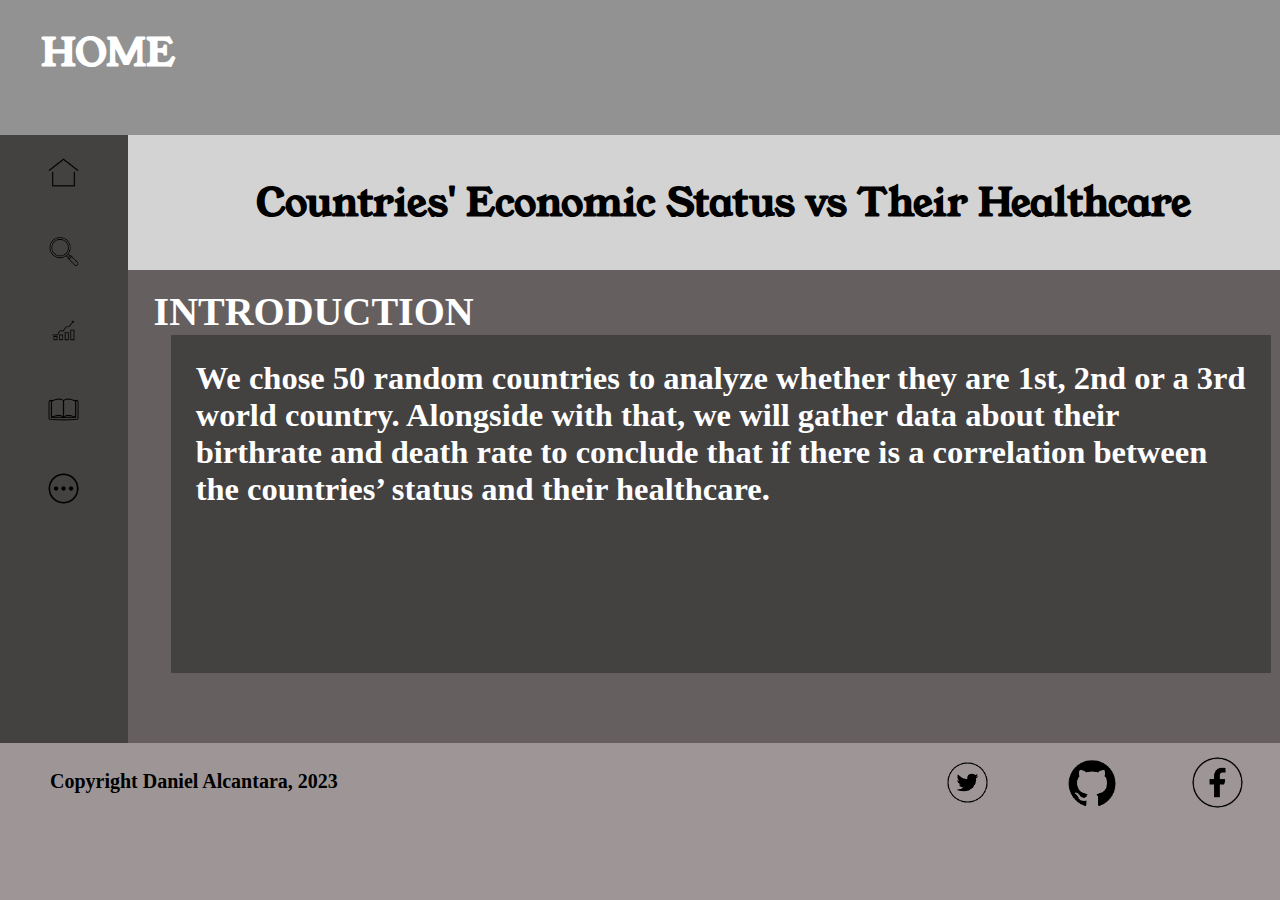
<file: index.html>
<!DOCTYPE html>
<html lang = "en">
    <head>
        <meta charset = "UTF-8">
        <meta name = "viewport" content = "width = device-width, initial-scale = 1.0">
        <link rel="icon" type="image/png" href="icons/favicon.png"/>
        <title> Home </title>
    </head>

    <body> 
        <div class="header">
            <h1> HOME </h1>
        </div>

        <div class="content">
            <div class="sidebar">
                <a href="index.html" class="links"> <img src="icons/home.png" height="75px" width="75px"  alt="home"></a> <br>
                <a href="pages/backgroundstudy.html" class="links"> <img src="icons/backgroundstudy.png" height="75px" width="75px" alt="background"></a> <br>
                <a href="pages/statistics.html" class="links"> <img src="icons/Statistics.png" height="75px" width="75px" alt="data"></a> <br>
                <a href="pages/references.html" class="links"> <img src="icons/references.png" height="75px" width="75px" alt="references"></a> <br>
                <a href="pages/about.html" class="links"> <img src="icons/about.png" height="75px" width="75px" alt="about"></a>
            </div>

            <div class="contents">
                <div class="maincontent">
                    <h1> Countries' Economic Status vs Their Healthcare </h1>
                </div>

                <div class="truemaincontent">
                    <br>
                    <h1> INTRODUCTION </h1>

                    <div class="boxcontent">
                        <br> 
                        <h1 id="content"> We chose 50 random countries to analyze whether they are 1st, 2nd or a 3rd world country. Alongside with that, we will gather data about their birthrate and death rate to conclude that if there is a correlation between the countries’ status and their healthcare. </h1>
                    </div> 
                </div>
            </div> 
        </div>

        <div class="footer">
            
            <div class="socmed">
                <a href="" id="fb"> <img src="icons/facebook.png" height="125px" width="125px" alt="facebook"> </a>
                <a href="" id="github"> <img src="icons/github.png" height="125px" width="125px" alt="github"> </a>
                <a href="" id="twt"> <img src="icons/twitter.png" height="125px" width="125px" alt="twitter"> </a>
            </div>
            
            <h1> Copyright Daniel Alcantara, 2023 </h1>
       
        </div>

        <link href = "css/style.css" rel = "stylesheet">

    </body>
</html>
</file>
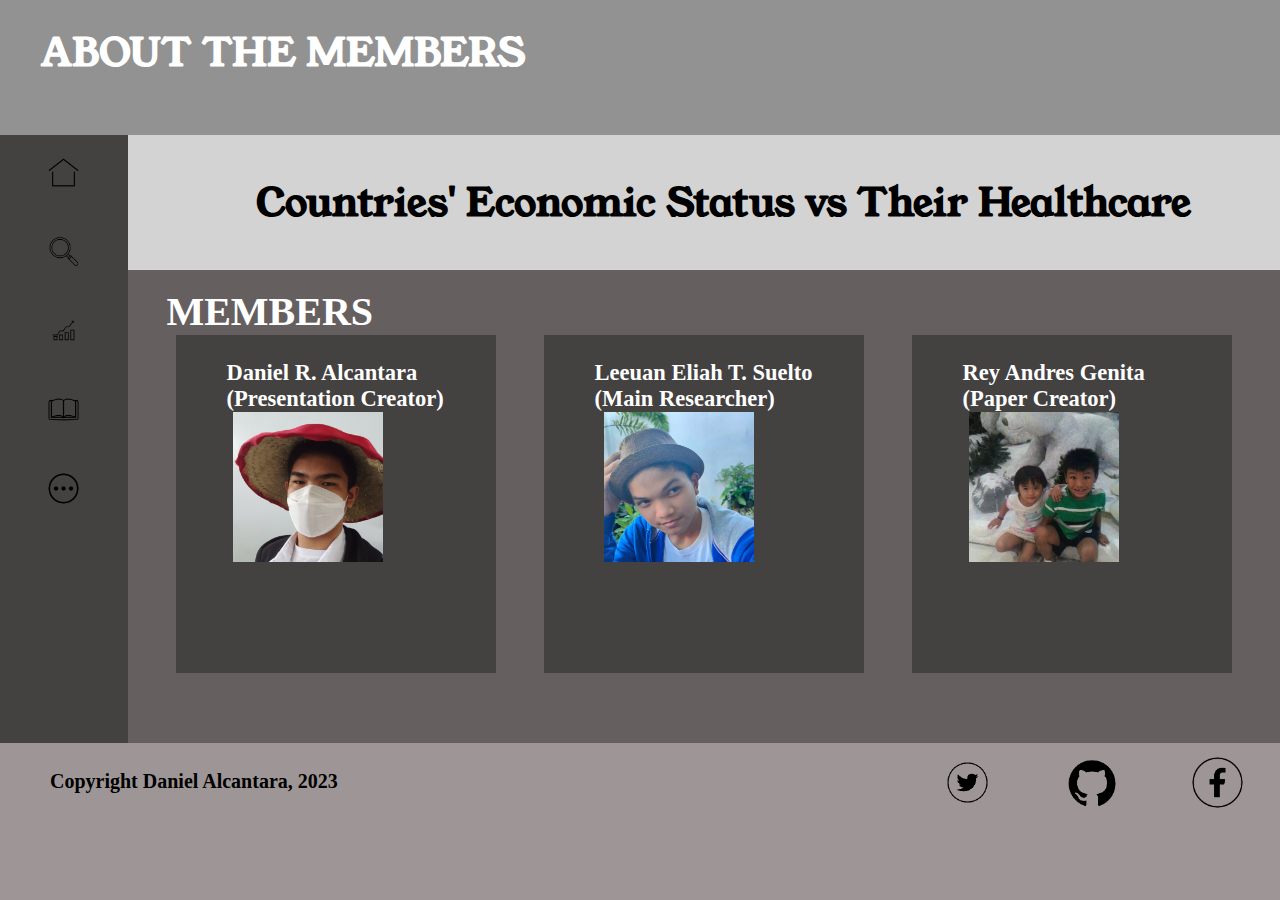
<file: pages/about.html>
<!DOCTYPE html>
<html lang = "en">
    <head>
        <meta charset = "UTF-8">
        <meta name = "viewport" content = "width = device-width, initial-scale = 1.0">
        <link rel="icon" type="image/png" href="../icons/favicon.png"/>
        <title> About </title>
    </head>

    <body> 
        <div class="header">
            <h1> ABOUT THE MEMBERS</h1>
        </div>

        <div class="content">
            <div class="sidebar">
                <a href="../index.html" class="links"> <img src="../icons/home.png" height="75px" width="75px"  alt="home"></a> <br>
                <a href="backgroundstudy.html" class="links"> <img src="../icons/backgroundstudy.png" height="75px" width="75px" alt="background"></a> <br>
                <a href="statistics.html" class="links"> <img src="../icons/Statistics.png" height="75px" width="75px" alt="data"></a> <br>
                <a href="references.html" class="links"> <img src="../icons/references.png" height="75px" width="75px" alt="references"></a> <br>
                <a href="about.html" class="links"> <img src="../icons/about.png" height="75px" width="75px" alt="about"></a>
            </div>
            
            <div class="contents">
                <div class="maincontent">
                    <h1> Countries' Economic Status vs Their Healthcare </h1>
                </div>

                <div class="truemaincontent">
                    <br>
                    <h1 id="members"> MEMBERS </h1>

                    <div class="boxcontent">
                       <div id="content5_1"> <h1>Daniel R. Alcantara <br> (Presentation Creator) </h1> <img id="profile1" src="../Images/Profile1.jpg" height=150 width=150 alt=""> </div>
                       <div id="content5_2"> <h1>Leeuan Eliah T. Suelto <br> (Main Researcher) </h1> <img id="profile2" src="../Images/Profile2.jpg" height=150 width=150 alt=""> </div>
                       <div id="content5_3"> <h1>Rey Andres Genita <br> (Paper Creator) </h1> <img id="profile3" src="../Images/Profile3.jpg" height=150 width=150 alt=""> </div>
                    </div> 
                </div>   
            </div> 
        </div>

        <div class="footer">
            
            <div class="socmed">
                <a href="" id="fb"> <img src="../icons/facebook.png" height="125px" width="125px" alt="facebook"> </a>
                <a href="" id="github"> <img src="../icons/github.png" height="125px" width="125px" alt="github"> </a>
                <a href="" id="twt"> <img src="../icons/twitter.png" height="125px" width="125px" alt="twitter"> </a>
            </div>
            
            <h1> Copyright Daniel Alcantara, 2023 </h1>
       
        </div>

        <link href = "../css/style.css" rel = "stylesheet">

    </body>
</html>
</file>
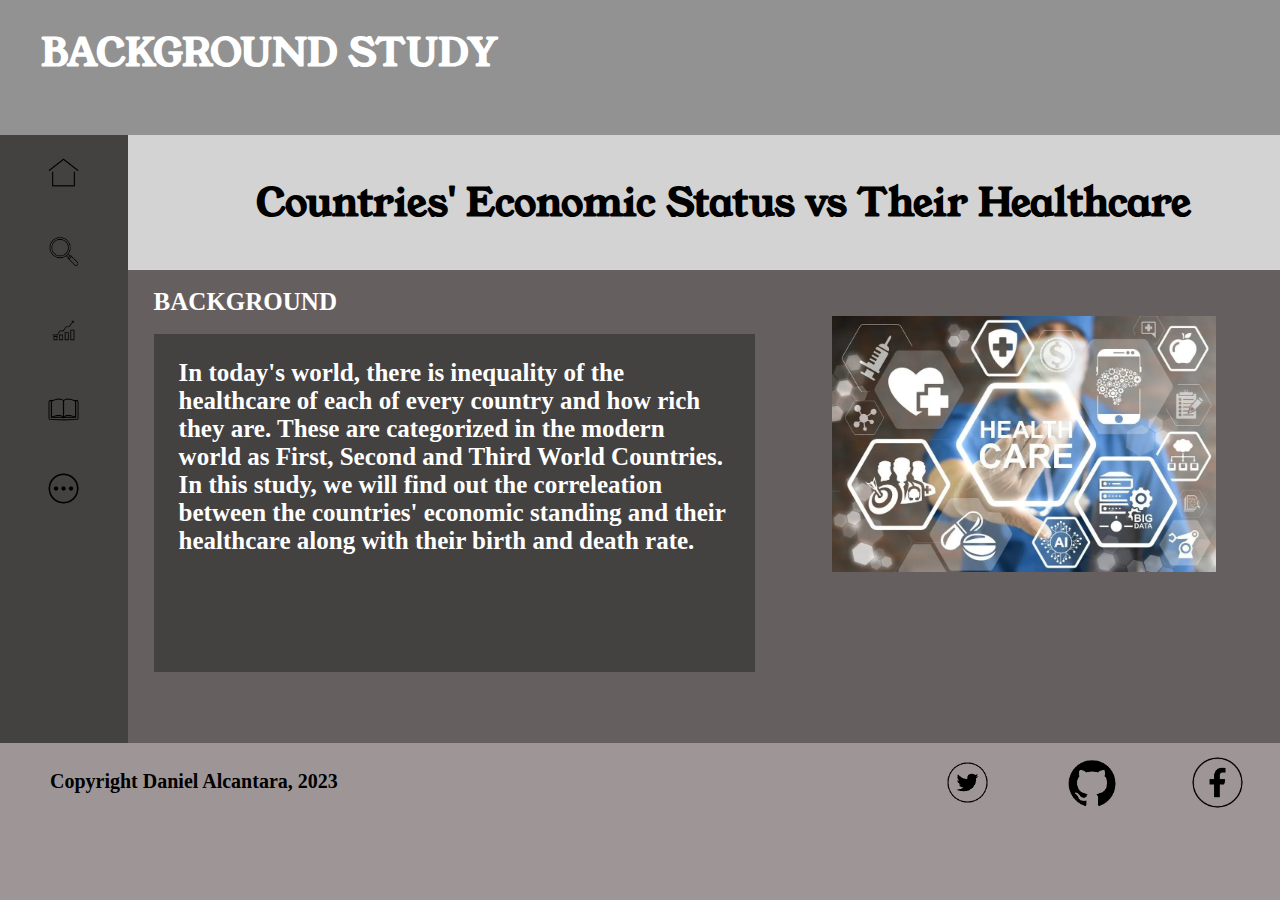
<file: pages/backgroundstudy.html>
<!DOCTYPE html>
<html lang = "en">
    <head>
        <meta charset = "UTF-8">
        <meta name = "viewport" content = "width = device-width, initial-scale = 1.0">
        <link rel="icon" type="image/png" href="../icons/favicon.png"/>
        <title> Background Study </title>
    </head>

    <body> 
        <div class="header">
            <h1> BACKGROUND STUDY </h1>
        </div>

        <div class="content">
            <div class="sidebar">
                <a href="../index.html" class="links"> <img src="../icons/home.png" height="75px" width="75px"  alt="home"></a> <br>
                <a href="backgroundstudy.html" class="links"> <img src="../icons/backgroundstudy.png" height="75px" width="75px" alt="background"></a> <br>
                <a href="statistics.html" class="links"> <img src="../icons/Statistics.png" height="75px" width="75px" alt="data"></a> <br>
                <a href="references.html" class="links"> <img src="../icons/references.png" height="75px" width="75px" alt="references"></a> <br>
                <a href="about.html" class="links"> <img src="../icons/about.png" height="75px" width="75px" alt="about"></a>
            </div>

            <div class="contents">
                <div class="maincontent">
                    <h1> Countries' Economic Status vs Their Healthcare </h1>
                </div>

                <div class="truemaincontent_1">
                    <br>
                    <h1> BACKGROUND </h1>

                    <img id ="supercoolimg" src="../Images/Background-Study_Image.webp" alt="Healthcare">
                    
                    <div class="boxcontent2_1">
                        <br> 
                        <h1 id="content"> In today's world, there is inequality of the healthcare of each of every country and how rich they are. These are categorized in the modern world as First, Second and Third World Countries. In this study, we will find out the correleation between the countries' economic standing and their healthcare along with their birth and death rate.  </h1>
                    </div>  
                </div>
            </div> 
        </div>

        <div class="footer">
            
            <div class="socmed">
                <a href="" id="fb"> <img src="../icons/facebook.png" height="125px" width="125px" alt="facebook"> </a>
                <a href="" id="github"> <img src="../icons/github.png" height="125px" width="125px" alt="github"> </a>
                <a href="" id="twt"> <img src="../icons/twitter.png" height="125px" width="125px" alt="twitter"> </a>
            </div>
            
            <h1> Copyright Daniel Alcantara, 2023 </h1>
       
        </div>

        <link href = "../css/style.css" rel = "stylesheet">

    </body>
</html>
</file>
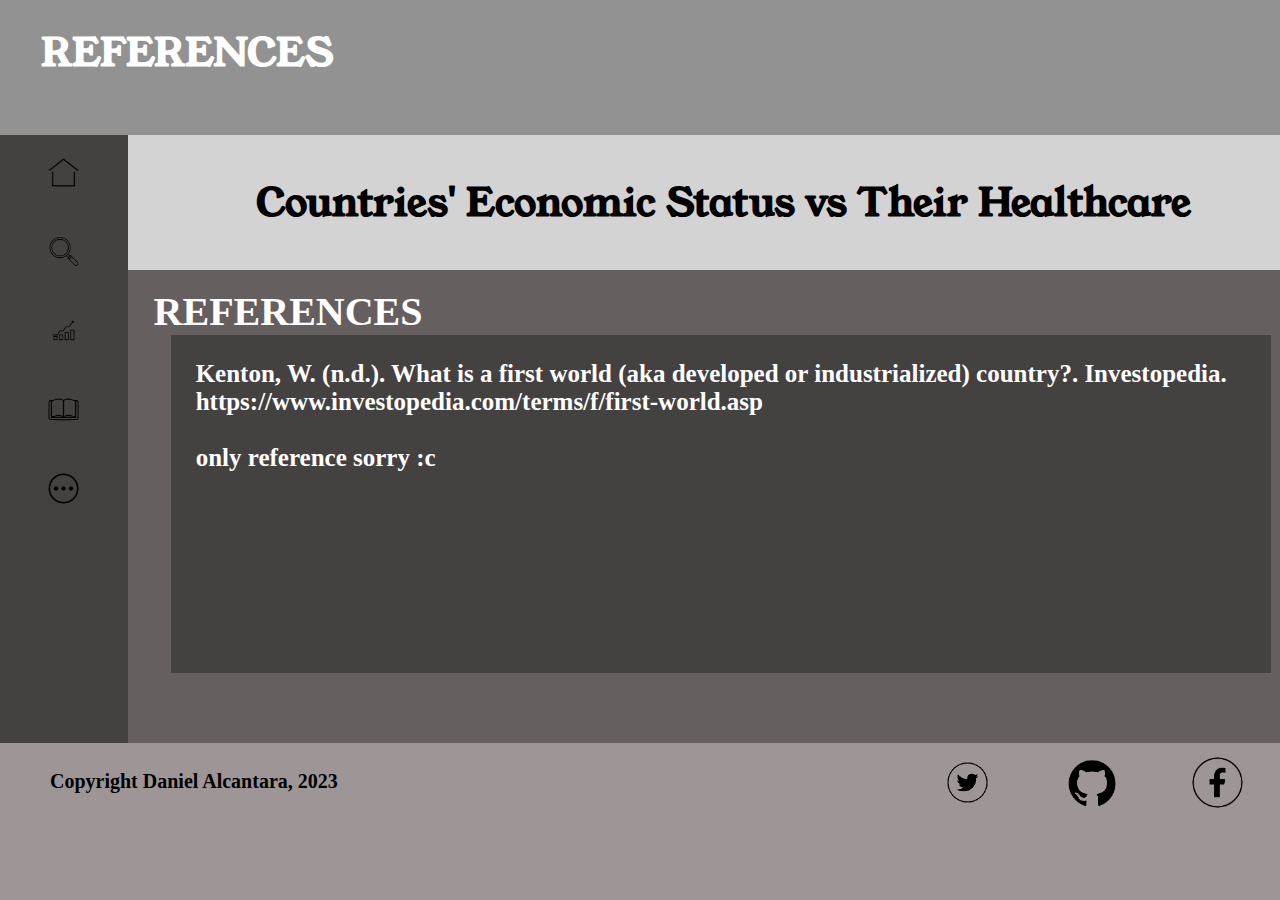
<file: pages/references.html>
<!DOCTYPE html>
<html lang = "en">
    <head>
        <meta charset = "UTF-8">
        <meta name = "viewport" content = "width = device-width, initial-scale = 1.0">
        <link rel="icon" type="image/png" href="../icons/favicon.png"/>
        <title> References </title>
    </head>

    <body> 
        <div class="header">
            <h1> REFERENCES </h1>
        </div>

        <div class="content">
            <div class="sidebar">
                <a href="../index.html" class="links"> <img src="../icons/home.png" height="75px" width="75px"  alt="home"></a> <br>
                <a href="backgroundstudy.html" class="links"> <img src="../icons/backgroundstudy.png" height="75px" width="75px" alt="background"></a> <br>
                <a href="statistics.html" class="links"> <img src="../icons/Statistics.png" height="75px" width="75px" alt="data"></a> <br>
                <a href="references.html" class="links"> <img src="../icons/references.png" height="75px" width="75px" alt="references"></a> <br>
                <a href="about.html" class="links"> <img src="../icons/about.png" height="75px" width="75px" alt="about"></a>
            </div>
            
            <div class="contents">
                <div class="maincontent">
                    <h1> Countries' Economic Status vs Their Healthcare </h1>
                </div>

                <div class="truemaincontent">
                    <br>
                    <h1> REFERENCES </h1>

                    <div class="boxcontent">
                        <br> 
                        <h1 id="content4"> <a href="https://www.investopedia.com/terms/f/first-world.asp">Kenton, W. (n.d.). What is a first world (aka developed or industrialized) country?. Investopedia. https://www.investopedia.com/terms/f/first-world.asp  <br> <br> only reference sorry :c </a> </h1>
                    </div> 
                </div>
            </div> 
        </div>

        <div class="footer">
            
            <div class="socmed">
                <a href="" id="fb"> <img src="../icons/facebook.png" height="125px" width="125px" alt="facebook"> </a>
                <a href="" id="github"> <img src="../icons/github.png" height="125px" width="125px" alt="github"> </a>
                <a href="" id="twt"> <img src="../icons/twitter.png" height="125px" width="125px" alt="twitter"> </a>
            </div>
            
            <h1> Copyright Daniel Alcantara, 2023 </h1>
       
        </div>

        <link href = "../css/style.css" rel = "stylesheet">

    </body>
</html>
</file>
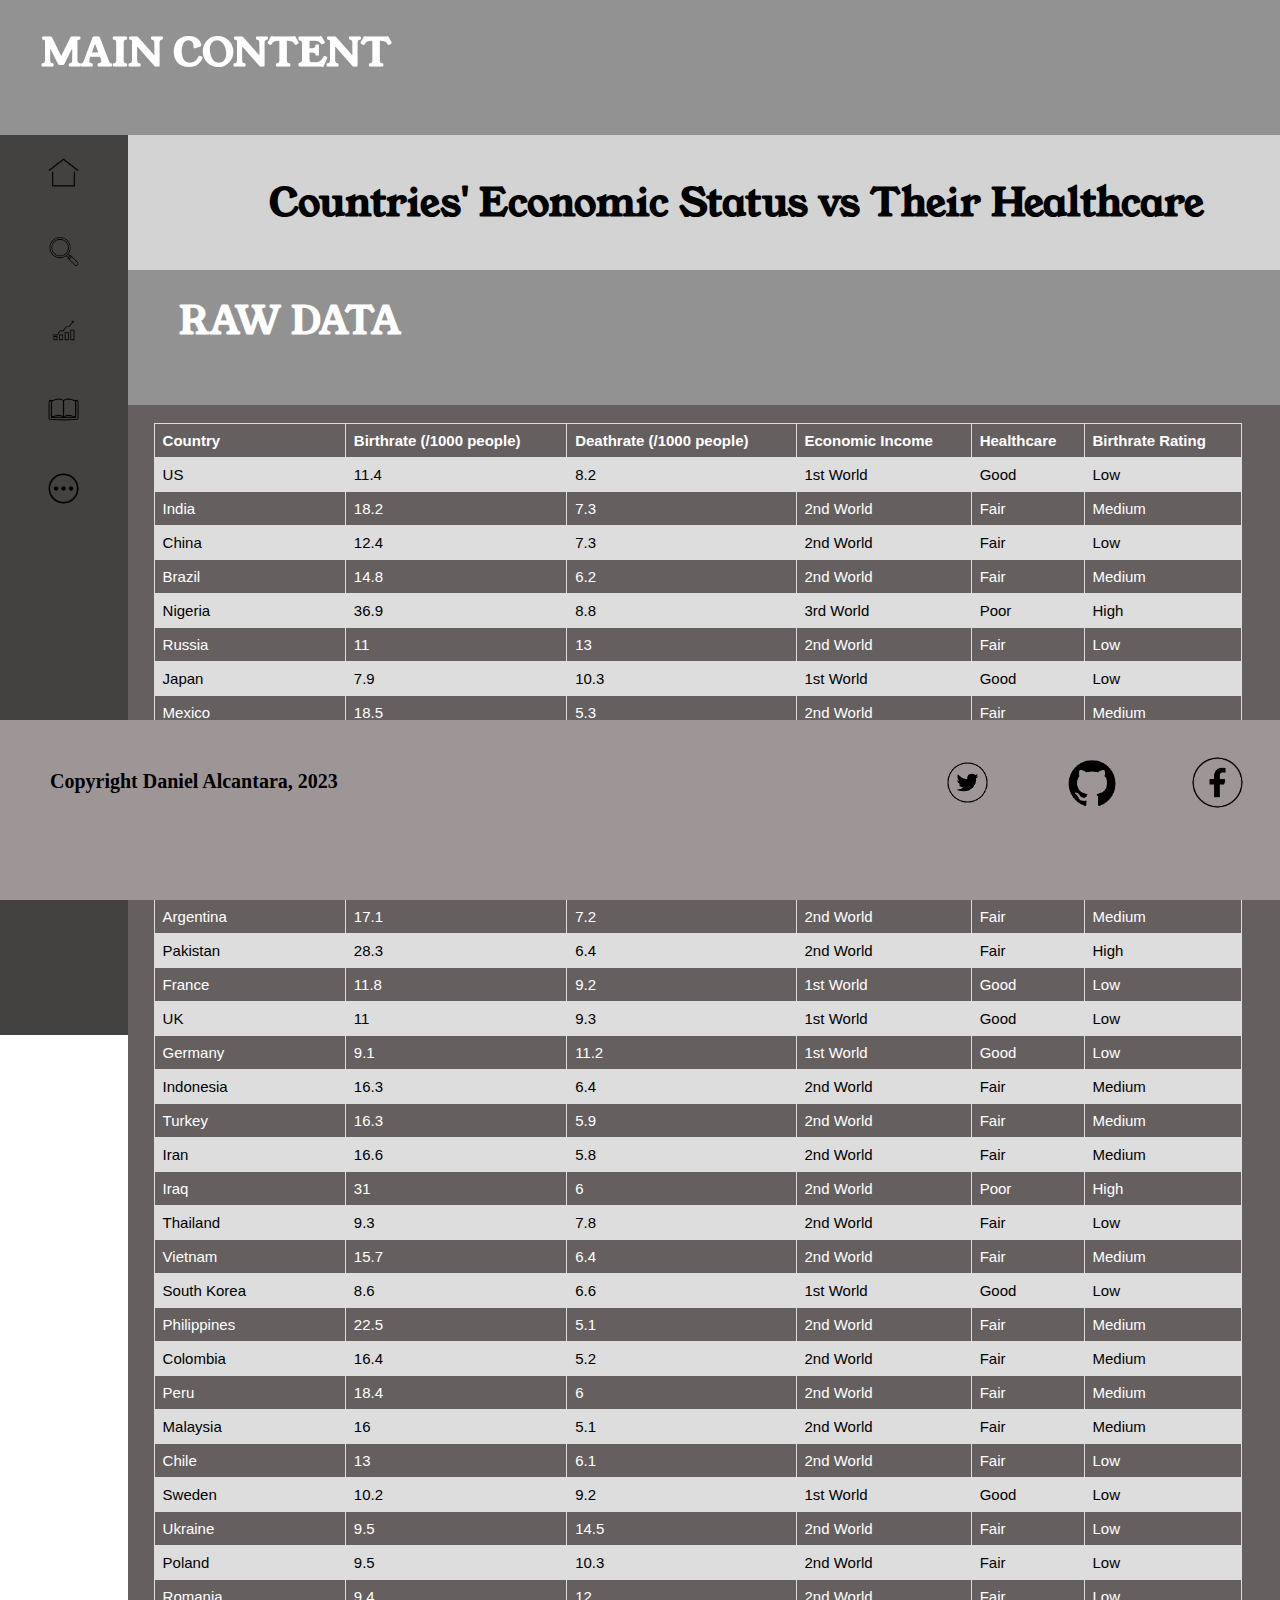
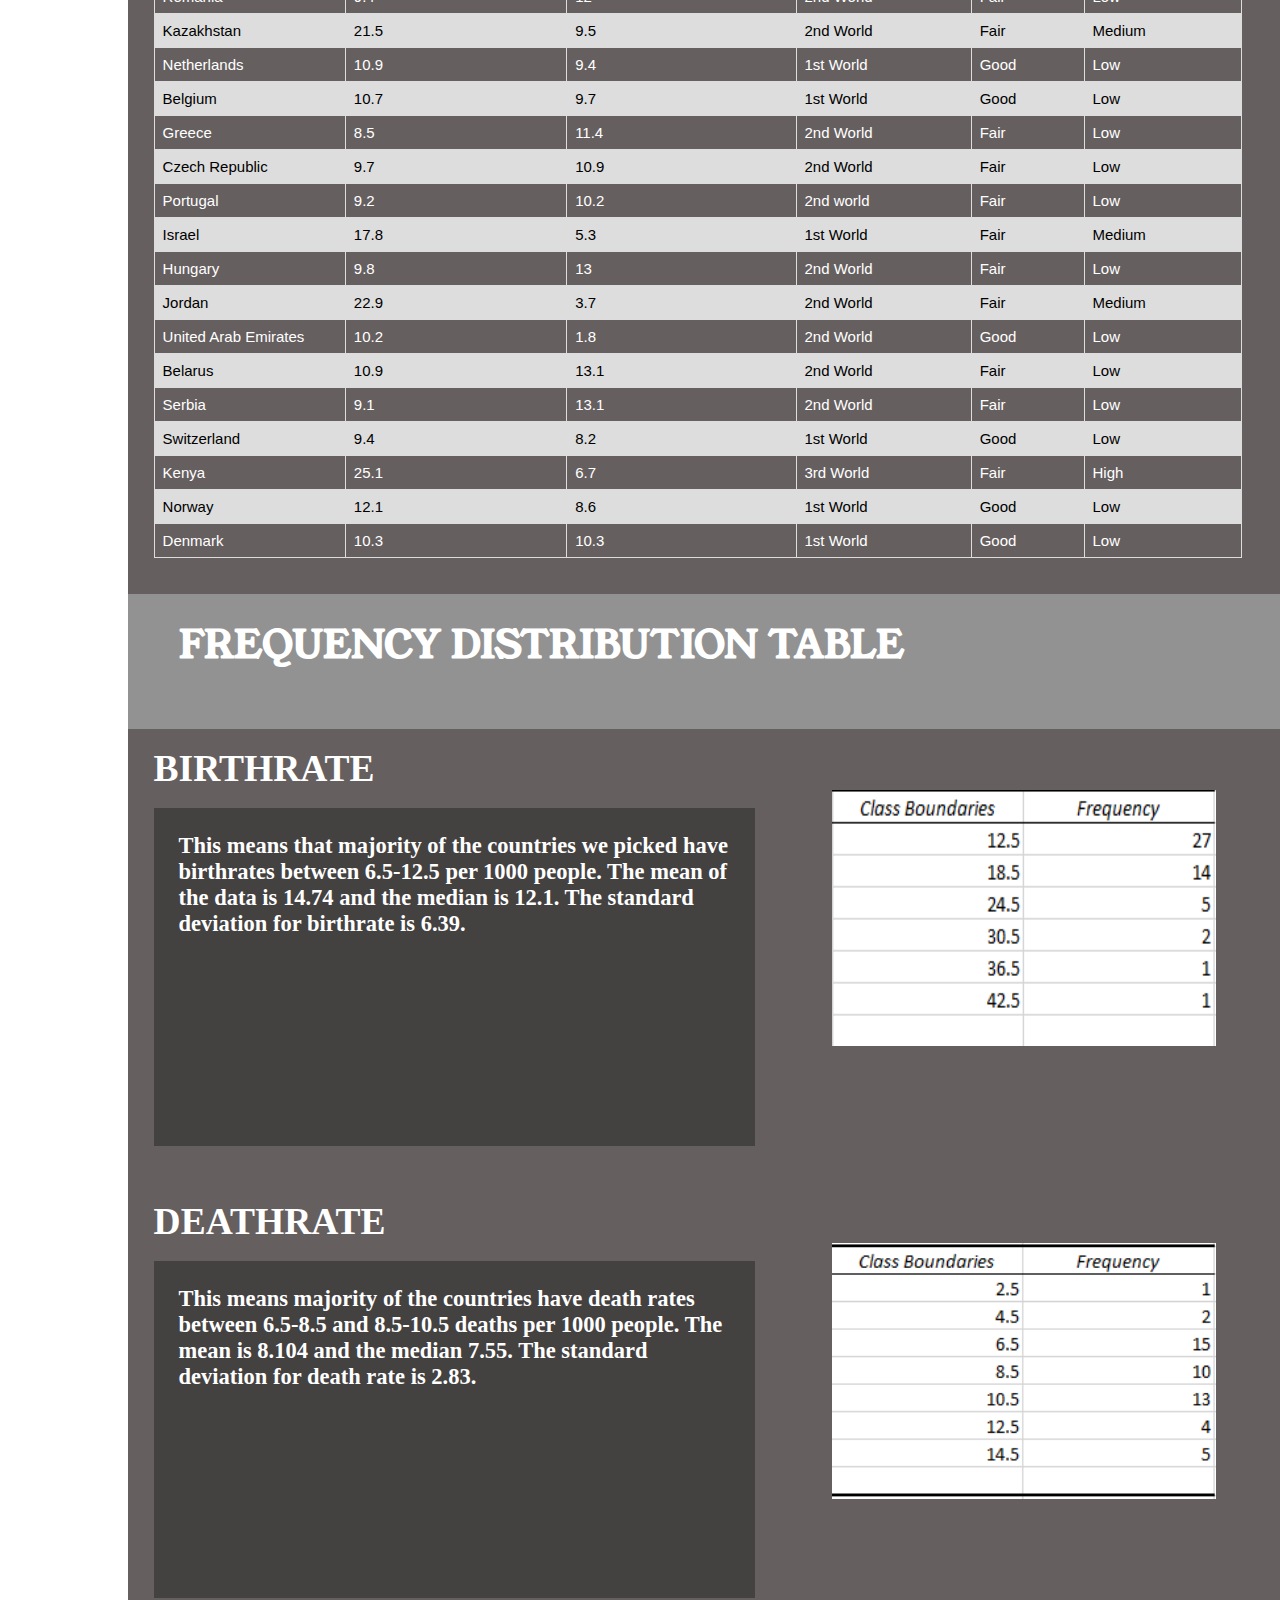
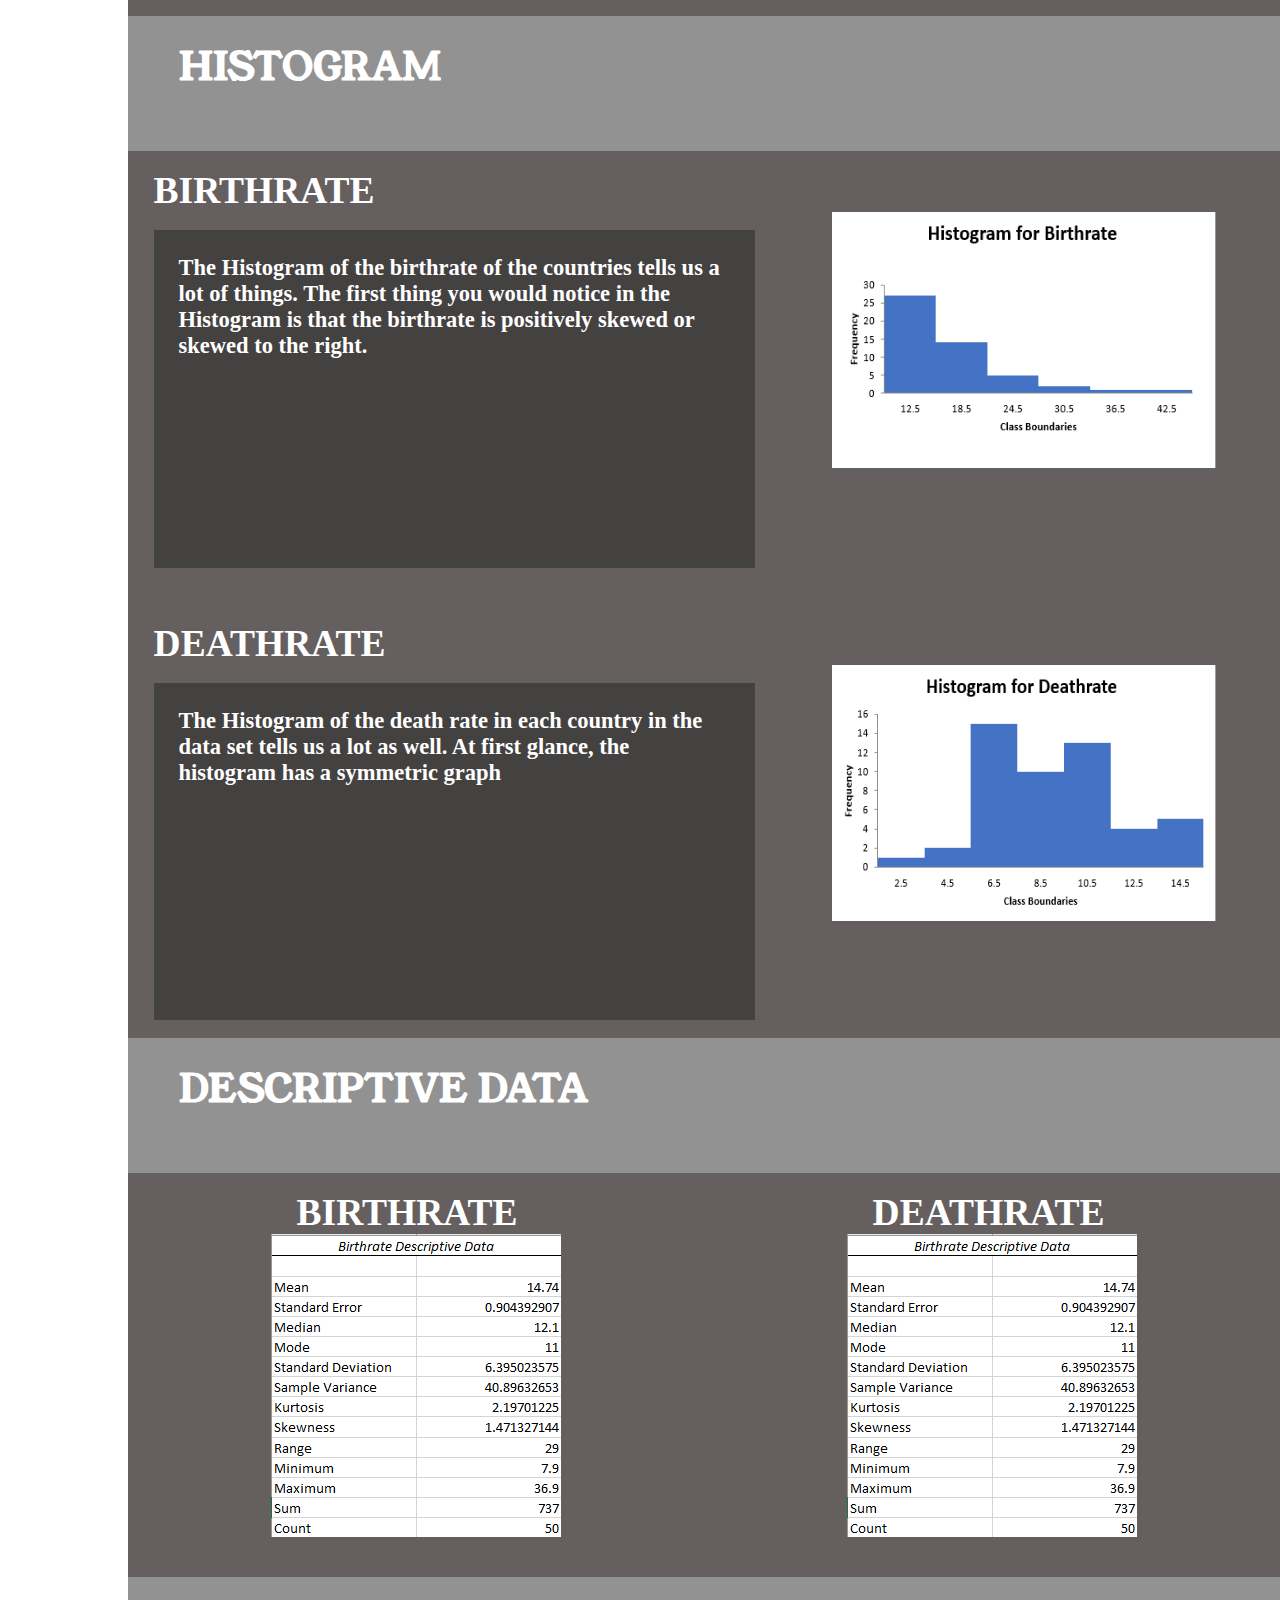
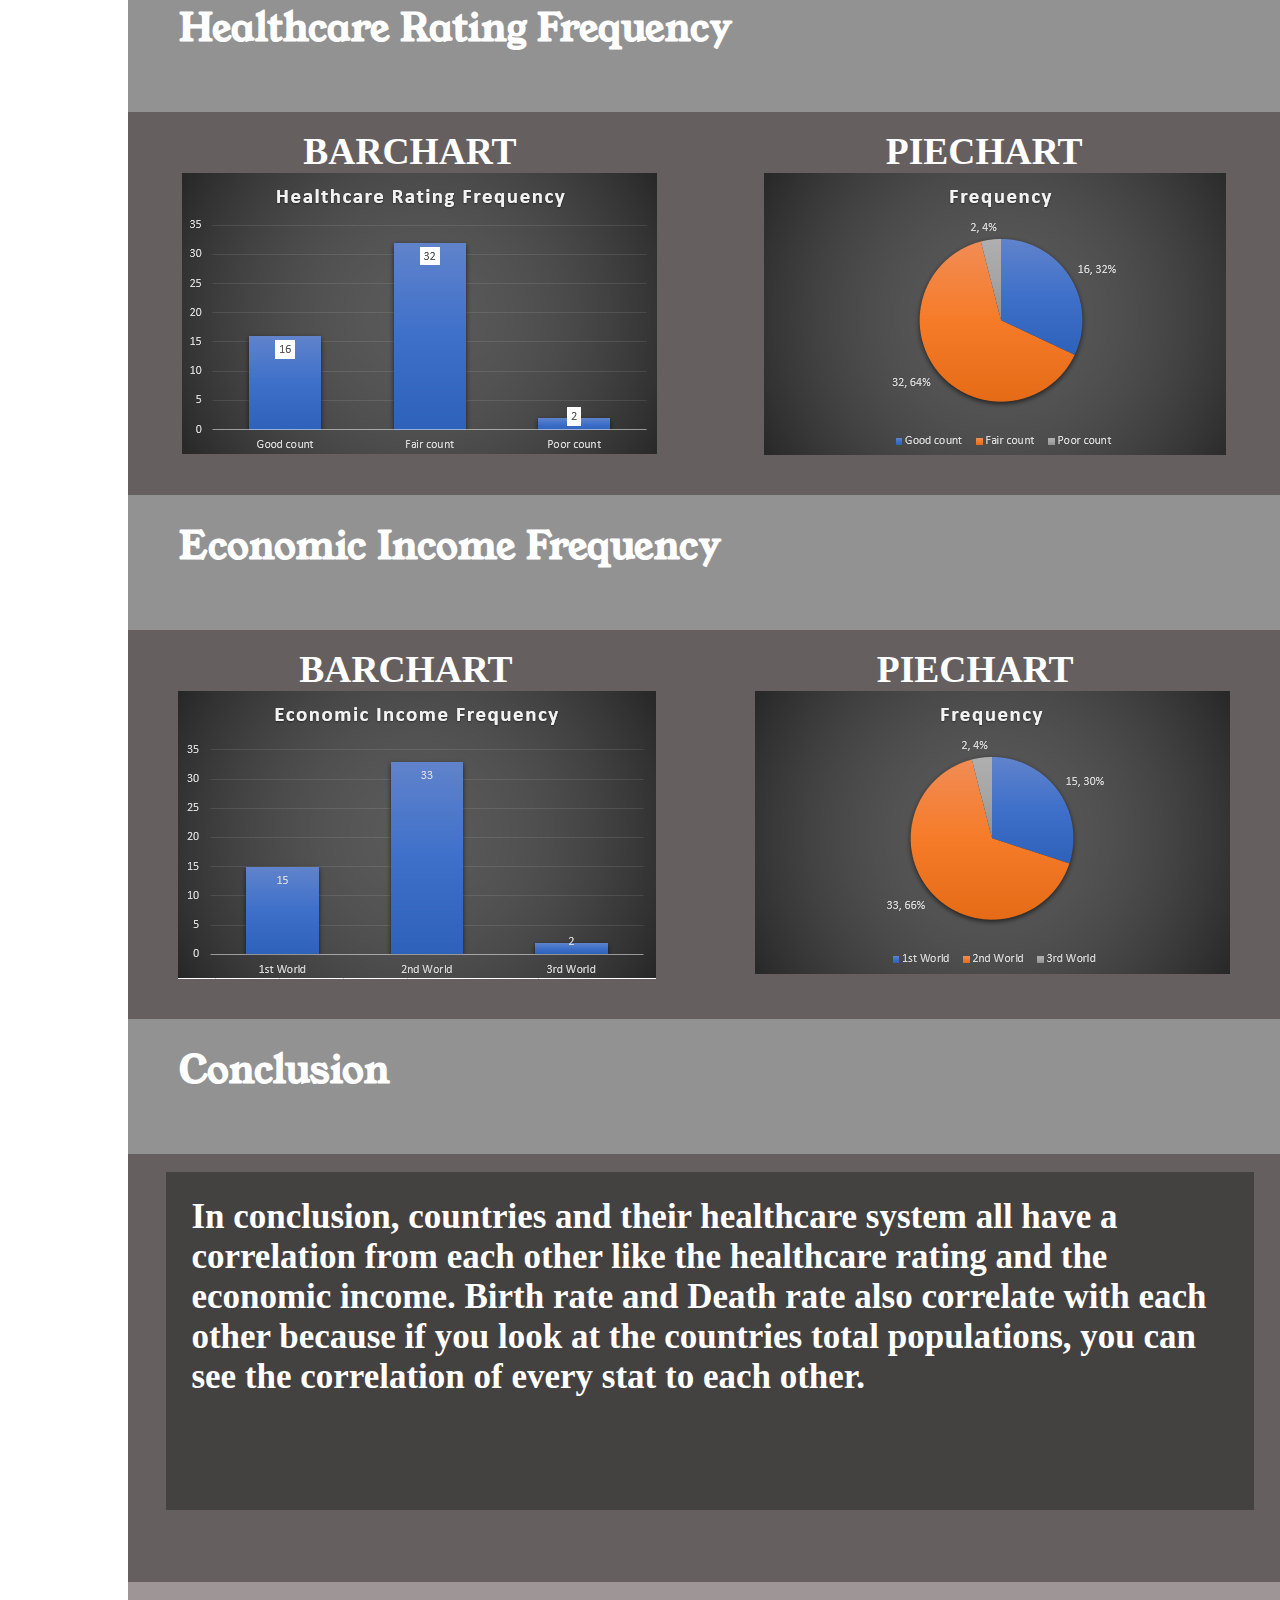
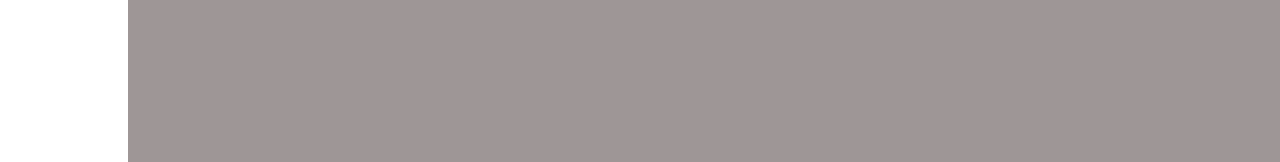
<file: pages/statistics.html>
<!DOCTYPE html>
<html lang = "en">
    <head>
        <meta charset = "UTF-8">
        <meta name = "viewport" content = "width = device-width, initial-scale = 1.0">
        <link rel="icon" type="image/png" href="../icons/favicon.png"/>
        <title> Main Content </title>
    </head>

    <body> 
        <div class="header1">
            <h1> MAIN CONTENT </h1>
        </div>

        <div class="fillerheader"></div>

        <div class="content">
            <div class="sidebar1">
                <a href="../index.html" class="links"> <img src="../icons/home.png" height="75px" width="75px"  alt="home"></a> <br>
                <a href="backgroundstudy.html" class="links"> <img src="../icons/backgroundstudy.png" height="75px" width="75px" alt="background"></a> <br>
                <a href="statistics.html" class="links"> <img src="../icons/Statistics.png" height="75px" width="75px" alt="data"></a> <br>
                <a href="references.html" class="links"> <img src="../icons/references.png" height="75px" width="75px" alt="references"></a> <br>
                <a href="about.html" class="links"> <img src="../icons/about.png" height="75px" width="75px" alt="about"></a>
            </div>

            <div class="fillersidebar"></div>
            
            <div class="contents">
                <div class="maincontent1">
                    <h1> Countries' Economic Status vs Their Healthcare </h1>
                </div>
                
                

                <div class="truemaincontent3">

                    <div class="fillermaincontent"></div>

                    <div class="header">
                        <h1> RAW DATA </h1>
                    </div>
                    <br>

                    <!-- table -->
                    <table>
                        <tr>
                          <th>Country</th>
                          <th>Birthrate (/1000 people) </th>
                          <th>Deathrate (/1000 people) </th>
                          <th>Economic Income </th>
                          <th>Healthcare </th>
                          <th>Birthrate Rating</th>
                        </tr>
                        <tr>
                          <td>US</td>
                          <td>11.4</td>
                          <td>8.2</td>
                          <td>1st World</td>
                          <td>Good</td>
                          <td>Low</td>
                        </tr>
                        <tr>
                            <td>India</td>
                            <td>18.2</td>
                            <td>7.3</td>
                            <td>2nd World</td>
                            <td>Fair</td>
                            <td>Medium</td>
                        </tr>
                        <tr>
                          <td>China</td>
                          <td>12.4</td>
                          <td>7.3</td>
                          <td>2nd World</td>
                          <td>Fair</td>
                          <td>Low</td>
                        </tr>
                        <tr>
                          <td>Brazil</td>
                          <td>14.8</td>
                          <td>6.2</td>
                          <td>2nd World</td>
                          <td>Fair</td>
                          <td>Medium</td>
                        </tr>
                        <tr>
                          <td>Nigeria</td>
                          <td>36.9</td>
                          <td>8.8</td>
                          <td>3rd World</td>
                          <td>Poor</td>
                          <td>High</td>
                        </tr>
                        <tr>
                          <td>Russia</td>
                          <td>11</td>
                          <td>13</td>
                          <td>2nd World</td>
                          <td>Fair</td>
                          <td>Low</td>
                        </tr>
                        <tr>
                            <td>Japan</td>
                            <td>7.9</td>
                            <td>10.3</td>
                            <td>1st World</td>
                            <td>Good</td>
                            <td>Low</td>
                        </tr>
                        <tr>
                            <td>Mexico</td>
                            <td>18.5</td>
                            <td>5.3</td>
                            <td>2nd World</td>
                            <td>Fair</td>
                            <td>Medium</td>
                        </tr>
                        <tr>
                            <td>Egypt</td>
                            <td>23.6</td>
                            <td>4.8</td>
                            <td>2nd World</td>
                            <td>Fair</td>
                            <td>Medium</td>
                        </tr>
                        <tr>
                            <td>South Africa</td>
                            <td>20.4</td>
                            <td>9.7</td>
                            <td>2nd World</td>
                            <td>Fair</td>
                            <td>Medium</td>
                        </tr>
                        <tr>
                            <td>Canada</td>
                            <td>10.3</td>
                            <td>7.3</td>
                            <td>1st World</td>
                            <td>Good</td>
                            <td>Low</td>
                        </tr>
                        <tr>
                            <td>Australia</td>
                            <td>12.1</td>
                            <td>7.1</td>
                            <td>1st World</td>
                            <td>Good</td>
                            <td>Low</td>
                        </tr>
                        <tr>
                            <td>Saudi Arabia</td>
                            <td>15.4</td>
                            <td>3.3</td>
                            <td>2nd World</td>
                            <td>Fair</td>
                            <td>Medium</td>
                        </tr>
                        <tr>
                            <td>Argentina</td>
                            <td>17.1</td>
                            <td>7.2</td>
                            <td>2nd World</td>
                            <td>Fair</td>
                            <td>Medium</td>
                        </tr>
                        <tr>
                            <td>Pakistan</td>
                            <td>28.3</td>
                            <td>6.4</td>
                            <td>2nd World</td>
                            <td>Fair</td>
                            <td>High</td>
                        </tr>
                        <tr>
                            <td>France</td>
                            <td>11.8</td>
                            <td>9.2</td>
                            <td>1st World</td>
                            <td>Good</td>
                            <td>Low</td>
                        </tr>
                        <tr>
                            <td>UK</td>
                            <td>11</td>
                            <td>9.3</td>
                            <td>1st World</td>
                            <td>Good</td>
                            <td>Low</td>
                        </tr>
                        <tr>
                            <td>Germany</td>
                            <td>9.1</td>
                            <td>11.2</td>
                            <td>1st World</td>
                            <td>Good</td>
                            <td>Low</td>
                        </tr>
                        <tr>
                            <td>Indonesia</td>
                            <td>16.3</td>
                            <td>6.4</td>
                            <td>2nd World</td>
                            <td>Fair</td>
                            <td>Medium</td>
                        </tr>
                        <tr>
                            <td>Turkey</td>
                            <td>16.3</td>
                            <td>5.9</td>
                            <td>2nd World</td>
                            <td>Fair</td>
                            <td>Medium</td>
                        </tr>
                        <tr>
                            <td>Iran</td>
                            <td>16.6</td>
                            <td>5.8</td>
                            <td>2nd World</td>
                            <td>Fair</td>
                            <td>Medium</td>
                        </tr>
                        <tr>
                            <td>Iraq</td>
                            <td>31</td>
                            <td>6</td>
                            <td>2nd World</td>
                            <td>Poor</td>
                            <td>High</td>
                        </tr>
                        <tr>
                            <td>Thailand</td>
                            <td>9.3</td>
                            <td>7.8</td>
                            <td>2nd World</td>
                            <td>Fair</td>
                            <td>Low</td>
                        </tr>
                        <tr>
                            <td>Vietnam</td>
                            <td>15.7</td>
                            <td>6.4</td>
                            <td>2nd World</td>
                            <td>Fair</td>
                            <td>Medium</td>
                        </tr>
                        <tr>
                            <td>South Korea</td>
                            <td>8.6</td>
                            <td>6.6</td>
                            <td>1st World</td>
                            <td>Good</td>
                            <td>Low</td>
                        </tr>
                        <tr>
                            <td>Philippines</td>
                            <td>22.5</td>
                            <td>5.1</td>
                            <td>2nd World</td>
                            <td>Fair</td>
                            <td>Medium</td>
                        </tr>
                        <tr>
                            <td>Colombia</td>
                            <td>16.4</td>
                            <td>5.2</td>
                            <td>2nd World</td>
                            <td>Fair</td>
                            <td>Medium</td>
                        </tr>
                        <tr>
                            <td>Peru</td>
                            <td>18.4</td>
                            <td>6</td>
                            <td>2nd World</td>
                            <td>Fair</td>
                            <td>Medium</td>
                        </tr>
                        <tr>
                            <td>Malaysia</td>
                            <td>16</td>
                            <td>5.1</td>
                            <td>2nd World</td>
                            <td>Fair</td>
                            <td>Medium</td>
                        </tr>
                        <tr>
                            <td>Chile</td>
                            <td>13</td>
                            <td>6.1</td>
                            <td>2nd World</td>
                            <td>Fair</td>
                            <td>Low</td>
                        </tr>
                        <tr>
                            <td>Sweden</td>
                            <td>10.2</td>
                            <td>9.2</td>
                            <td>1st World</td>
                            <td>Good</td>
                            <td>Low</td>
                        </tr>
                        <tr>
                            <td>Ukraine</td>
                            <td>9.5</td>
                            <td>14.5</td>
                            <td>2nd World</td>
                            <td>Fair</td>
                            <td>Low</td>
                        </tr>
                        <tr>
                            <td>Poland</td>
                            <td>9.5</td>
                            <td>10.3</td>
                            <td>2nd World</td>
                            <td>Fair</td>
                            <td>Low</td>
                        </tr>
                        <tr>
                            <td>Romania</td>
                            <td>9.4</td>
                            <td>12</td>
                            <td>2nd World</td>
                            <td>Fair</td>
                            <td>Low</td>
                        </tr>
                        <tr>
                            <td>Kazakhstan</td>
                            <td>21.5</td>
                            <td>9.5</td>
                            <td>2nd World</td>
                            <td>Fair</td>
                            <td>Medium</td>
                        </tr>
                        <tr>
                            <td>Netherlands</td>
                            <td>10.9</td>
                            <td>9.4</td>
                            <td>1st World</td>
                            <td>Good</td>
                            <td>Low</td>
                        </tr>
                        <tr>
                            <td>Belgium</td>
                            <td>10.7</td>
                            <td>9.7</td>
                            <td>1st World</td>
                            <td>Good</td>
                            <td>Low</td>
                        </tr>
                        <tr>
                            <td>Greece</td>
                            <td>8.5</td>
                            <td>11.4</td>
                            <td>2nd World</td>
                            <td>Fair</td>
                            <td>Low</td>
                        </tr>
                        <tr>
                            <td>Czech Republic</td>
                            <td>9.7</td>
                            <td>10.9</td>
                            <td>2nd World</td>
                            <td>Fair</td>
                            <td>Low</td>
                        </tr>
                        <tr>
                            <td>Portugal</td>
                            <td>9.2</td>
                            <td>10.2</td>
                            <td>2nd world</td>
                            <td>Fair</td>
                            <td>Low</td>
                        </tr>
                        <tr>
                            <td>Israel</td>
                            <td>17.8</td>
                            <td>5.3</td>
                            <td>1st World</td>
                            <td>Fair</td>
                            <td>Medium</td>
                        </tr>
                        <tr>
                            <td>Hungary</td>
                            <td>9.8</td>
                            <td>13</td>
                            <td>2nd World</td>
                            <td>Fair</td>
                            <td>Low</td>
                        </tr>
                        <tr>
                            <td>Jordan</td>
                            <td>22.9</td>
                            <td>3.7</td>
                            <td>2nd World</td>
                            <td>Fair</td>
                            <td>Medium</td>
                        </tr>
                        <tr>
                            <td>United Arab Emirates</td>
                            <td>10.2</td>
                            <td>1.8</td>
                            <td>2nd World</td>
                            <td>Good</td>
                            <td>Low</td>
                        </tr>
                        <tr>
                            <td>Belarus</td>
                            <td>10.9</td>
                            <td>13.1</td>
                            <td>2nd World</td>
                            <td>Fair</td>
                            <td>Low</td>
                        </tr>
                        <tr>
                            <td>Serbia</td>
                            <td>9.1</td>
                            <td>13.1</td>
                            <td>2nd World</td>
                            <td>Fair</td>
                            <td>Low</td>
                        </tr>
                        <tr>
                            <td>Switzerland</td>
                            <td>9.4</td>
                            <td>8.2</td>
                            <td>1st World</td>
                            <td>Good</td>
                            <td>Low</td>
                        </tr>
                        <tr>
                            <td>Kenya</td>
                            <td>25.1</td>
                            <td>6.7</td>
                            <td>3rd World</td>
                            <td>Fair</td>
                            <td>High</td>
                        </tr>
                        <tr>
                            <td>Norway</td>
                            <td>12.1</td>
                            <td>8.6</td>
                            <td>1st World</td>
                            <td>Good</td>
                            <td>Low</td>
                        </tr>
                        <tr>
                            <td>Denmark</td>
                            <td>10.3</td>
                            <td>10.3</td>
                            <td>1st World</td>
                            <td>Good</td>
                            <td>Low</td>
                        </tr>
                    </table>

                    <br> <br>

                    <div class="header">
                        <h1> FREQUENCY DISTRIBUTION TABLE </h1>
                    </div>

                    <br>

                    <h1> BIRTHRATE </h1>

                    <img id ="supercoolimg" src="../Images/birthrate_fdt.png" alt="Birthrate FDT">
                
                    <div class="boxcontent3_1">
                       <br> 
                        <h1 id="content"> This means that majority of the countries we picked have birthrates between 6.5-12.5 per 1000 people. The mean of the data is 14.74 and the median is 12.1. The standard deviation for birthrate is 6.39. </h1>
                    </div>
                    
                    <br><br><br>
                    
                    <h1> DEATHRATE </h1>

                    <img id ="supercoolimg" src="../Images/deathrate_fdt.png" alt="Deathrate FDT">
                
                    <div class="boxcontent3_1">
                       <br> 
                       <h1 id="content">This means majority of the countries have death rates between 6.5-8.5 and 8.5-10.5 deaths per 1000 people. The mean is 8.104 and the median 7.55. The standard deviation for death rate is 2.83.</h1>
                    </div>

                    <br>

                    <div class="header">
                        <h1> HISTOGRAM</h1>
                    </div>

                    <br>

                    <h1> BIRTHRATE </h1>

                    <img id ="supercoolimg" src="../Images/birthrate_histogram.png" alt="Birthrate Histogram">
                
                    <div class="boxcontent3_1">
                       <br> 
                        <h1 id="content"> The Histogram of the birthrate of the countries tells us a lot of things. The first thing you would notice in the Histogram is that the birthrate is positively skewed or skewed to the right. </h1>
                    </div>
                    
                    <br><br><br>
                    
                    <h1> DEATHRATE </h1>

                    <img id ="supercoolimg" src="../Images/deathrate_histogram.png" alt="Deathrate Histogram">
                
                    <div class="boxcontent3_1">
                       <br> 
                       <h1 id="content">The Histogram of the death rate in each country in the data set tells us a lot as well. At first glance, the histogram has a symmetric graph</h1>
                    </div>

                    <br>

                    <div class="header">
                        <h1> DESCRIPTIVE DATA </h1>
                    </div>

                    <br> 

                    <div class = "descriptive_data">
                        <div class="birthratedata">
                            <h1> BIRTHRATE </h1>
                            <img class="imgdata" src="../Images/birthrate_data.png" alt="Birthrate Data">
                        </div>

                        <br><br><br>
                    
                        <div class="deathratedata">
                            <h1> DEATHRATE </h1>
                            <img class="imgdata" src="../Images/birthrate_data.png" alt="Deathrate Data">
                        </div>
                    </div>
                    
                    <br> <br>

                    <div class="header">
                        <h1> Healthcare Rating Frequency </h1>
                    </div>

                    <br> 

                    <div class = "frequency_data">
                        <div class="barchart">
                            <h1> BARCHART </h1>
                            <img class="imgdata" src="../Images/Healthcare_BarChart.png" alt="Birthrate Data">
                        </div>

                        <br><br><br>
                    
                        <div class="piechart">
                            <h1> PIECHART </h1>
                            <img class="imgdata" src="../Images/Healthcare_PieChart.png" alt="Deathrate Data">
                        </div>
                    </div>
                    
                    <br> <br>

                    <div class="header">
                        <h1> Economic Income Frequency </h1>
                    </div>

                    <br> 

                    <div class = "frequency_data">
                        <div class="barchart">
                            <h1> BARCHART </h1>
                            <img class="imgdata" src="../Images/Economic_BarChart.png" alt="Birthrate Data">
                        </div>

                        <br><br><br>
                    
                        <div class="piechart">
                            <h1> PIECHART </h1>
                            <img class="imgdata" src="../Images/Economic_PieChart.png" alt="Deathrate Data">
                        </div>
                    </div>
                    
                    <br> <br>

                    <div class="header">
                        <h1> Conclusion </h1>
                    </div>

                    <div class="boxcontent3_2">
                        <br> 
                        <h1 id="content"> In conclusion, countries and their healthcare system all have a correlation from each other like the healthcare rating and the economic income. Birth rate and Death rate also correlate with each other because if you look at the countries total populations, you can see the correlation of every stat to each other.</h1> 
                    </div>

                    <br> <br> <br> <br>

                    <div class="fillerfooter"></div>

                </div>
            </div>
        </div>

        <div class="footer1">
            <div class="socmed">
                <a href="" id="fb"> <img src="../icons/facebook.png" height="125px" width="125px" alt="facebook"> </a>
                <a href="" id="github"> <img src="../icons/github.png" height="125px" width="125px" alt="github"> </a>
                <a href="" id="twt"> <img src="../icons/twitter.png" height="125px" width="125px" alt="twitter"> </a>
            </div>
            
            <h1> Copyright Daniel Alcantara, 2023 </h1>
       
        </div>
        
        <link href = "../css/style.css" rel = "stylesheet">

    </body>
</html>
</file>
<file: css/style.css>
@import url('https://fonts.googleapis.com/css2?family=Montserrat&family=Oswald:wght@500&family=Roboto:wght@700&family=Young+Serif&display=swap');
@import url('https://fonts.googleapis.com/css2?family=Montserrat&family=Oswald:wght@500&family=Roboto:wght@700&family=Young+Serif&display=swap');

* {
    margin: 0;
    padding: 0;
    box-sizing: border-box;
}

/*for every page*/
.header {
    background-color: rgb(146, 146, 146);
    height: 15vh;
    width: 100%;
}

.header h1 {
    color: white;
    font-size: 39px;
    padding: 25px;
    margin-left: 1.25vw;
    font-family: 'Montserrat', sans-serif;
    font-family: 'Oswald', sans-serif;
    font-family: 'Roboto', sans-serif;
    font-family: 'Young Serif', serif;  
    transition: 1.5s;
}
/*for every page^^*/

.content {
    display: flex;
    height: 60vh;
}

/*for every page except statistics page*/
.sidebar {
    background-color: rgb(68, 65, 65);
    width: 10%;
    height: 67.5vh;
}

.links {
    margin-left: 2vw;
    transition: 1.5s;
}
/*for every page^^*/

/*for every page unless has modified things (youll see them when you scroll lower)*/
.maincontent {
    background-color: lightgrey;
    width: 90vw;
    height: 15vh;
    display: flex;
    align-items: center;
}

.maincontent h1 {
    font-family: 'Montserrat', sans-serif;
    font-family: 'Oswald', sans-serif;
    font-family: 'Roboto', sans-serif;
    font-family: 'Young Serif', serif;
    margin-left: 10vw;
    font-size: 39px;
    transition: 1.5s;
}

.truemaincontent {
    background-color: rgb(102, 95, 95);
    width: 90vw;
    height: 52.5vh;
    transition: 1.5s;
}

.truemaincontent h1 {
    font-size: 40px;
    color: white;
    margin-left: 2vw;
}

.boxcontent h1#content {
    background-color: rgb(68, 65, 65);
    font-size: 32.5px;
    height: 37.5vh;
    width: 86vw;
    padding: 25px;
    transition: 1.5s;
}
/*for every page unless has modified things (youll see them when you scroll lower)^^*/

/*for every page except statistics page !!!!!!!!!!!!!!!!!!!!!!!!!!!!!!!!!!!!!!!!!!!!!!!!!!!!!!!!!!!!!!!!!! */
.footer{
    background-color: rgb(158, 150, 150);
    height: 20vh;
    width: 100%;
    margin-top: 5vh;
    overflow: hidden;
}

.footer h1 {
    font-size: 20px;
    padding: 50px;
    transition: 1.5s;
}

#github, #fb, #twt{
    float: right;
    transition: 1.5s;
}
/*for every page^^ !!!!!!!!!!!!!!!!!!!!!!!!!!!!!!!!!!!!!!!!!!!!!!!!!!!!!!!!!!!!!!!!!!!!!!!!!!!!!!!!!!!!!!!*/

/*for background page !!!!!!!!!!!!!!!!!!!!!!!!!!!!!!!!!!!!!!!!!!!!!!!!!!!!!!!!!!!!!!!!!!!!!!!!!!!!!!!!!!!!!!*/
.boxcontent2_1 h1#content {
    background-color: rgb(68, 65, 65);
    height: 37.5vh;
    width: 47vw;
    padding: 25px;
    transition: 1.5s;
}

.truemaincontent_1 {
    background-color: rgb(102, 95, 95);
    width: 90vw;
    height: 52.5vh;
    transition: 1.5s;
}

.truemaincontent_1 h1 {
    font-size: 25px;
    color: white;
    margin-left: 2vw;
}

#supercoolimg{
    float: right;
    margin-right: 5vw;
    height: 20vw;
    width: 30vw;
    transition: 1.5s; 
}
/*for background page^^ !!!!!!!!!!!!!!!!!!!!!!!!!!!!!!!!!!!!!!!!!!!!!!!!!!!!!!!!!!!!!!!!!!!!!!!!!!!!! */

/*for statistics page !!!!!!!!!!!!!!!!!!!!!!!!!!!!!!!!!!!!!!!!!!!!!!!!!!!!!!!!!!!!!!!!!!!!!!!!!!!!!!!! */
.header1 {
    background-color: rgb(146, 146, 146);
    height: 15vh;
    width: 100%;
    position: fixed;
}

.header1 h1 {
    color: white;
    font-size: 39px;
    padding: 25px;
    margin-left: 1.25vw;
    font-family: 'Montserrat', sans-serif;
    font-family: 'Oswald', sans-serif;
    font-family: 'Roboto', sans-serif;
    font-family: 'Young Serif', serif;  
    position: fixed;
    transition: 1.5s;
}

.sidebar1 {
    background-color: rgb(68, 65, 65);
    width: 10%;
    height: 100%;
    position: fixed;
}

.links {
    margin-left: 2vw;
    transition: 1.5s;
}

.fillerheader {
    background-color: rgb(146, 146, 146);
    height: 15vh;
    width: 100%;
}

.fillersidebar {
    background-color: rgb(68, 65, 65);
    width: 10%;
    border: 1px solid rgb(68, 65, 65);
}

.truemaincontent3 {
    background-color: rgb(102, 95, 95);
    width: 90vw;
    height: fit-content;
    transition: 1.5s;
    margin-left: 1vw;
}

.truemaincontent3 h1 {
    font-size: 37.5px;
    color: white;
    margin-left: 2vw;
}

table {
    font-family: arial, sans-serif;
    border-collapse: collapse;
    width: 85vw;
    color: white;
    margin-right: 2vw;
    margin-left: 2vw;
    transition: 1.5s;
}

td, th {
    border: 1px solid #dddddd;
    text-align: left;
    padding: 8px;
    font-size: 15px;
}  
  
tr:nth-child(even) {
    background-color: #dddddd;
    color: black;
}

.fillerfooter{
    background-color: rgb(158, 150, 150);
    height: 20vh;
    width: 100%;
    border: 1px solid rgb(158, 150, 150);
}

.maincontent1 {
    background-color: lightgrey;
    margin-left: 2vw;
    width: 90vw;
    height: 15vh;
    display: flex;
    align-items: center;
    position: fixed;
}

.maincontent1 h1 {
    font-family: 'Montserrat', sans-serif;
    font-family: 'Oswald', sans-serif;
    font-family: 'Roboto', sans-serif;
    font-family: 'Young Serif', serif;
    margin-left: 10vw;
    font-size: 39px;
    transition: 1.5s;
}

.boxcontent3_1 h1#content {
    background-color: rgb(68, 65, 65);
    height: 37.5vh;
    width: 47vw;
    padding: 25px;
    transition: 1.5s;
    font-size: 22.5px;
}

.fillermaincontent {
    background-color: lightgrey;
    width: 90vw;
    height: 15vh;
    border: 1px solid lightgrey;
}

.filler {
    background-color: rgb(102, 95, 95);
    height: 10%;
    width: 100%;
    border: 1px solid rgb(102, 95, 95);
}


.footer1{
    background-color: rgb(158, 150, 150);
    height: 20vh;
    width: 100%;
    margin-top: 5vh;
    position: fixed;
}

.footer1 h1 {
    font-size: 20px;
    padding: 50px;
    transition: 1.5s;
}

.descriptive_data {
    display: flex;
    justify-content: space-evenly;
}

.frequency_data {
    display: flex;
    justify-content: space-evenly;
}

.barchart h1{
    margin-left: 9.5vw;
}

.piechart h1{
    margin-left: 9.5vw;
}

.boxcontent3_2 h1#content {
    background-color: rgb(68, 65, 65);
    height: 37.5vh;
    width: 85vw;
    padding: 25px;
    transition: 1.5s;
    margin-left: 3vw;
    font-size: 35px;
}


/*for references page !!!!!!!!!!!!!!!!!!!!!!!!!!!!!!!!!!!!!!!!!!!!!!!!!!!!!!!!!!!!!!!!!!!!!!!!!!!!!!!!!1 */
.boxcontent h1#content4 {
    background-color: rgb(68, 65, 65);
    font-size: 25px;
    height: 37.5vh;
    width: 86vw;
    padding: 25px;
    transition: 1.5s;
}

.boxcontent h1#content4 a{
    text-decoration: none;
    color: white;
}
/*for references page^^!!!!!!!!!!!!!!!!!!!!!!!!!!!!!!!!!!!!!!!!!!!!!!!!!!!!!!!!!!!!!!!!!!!!!!!!!!!!!!!!!!!!!1 */

/*for about page !!!!!!!!!!!!!!!!!!!!!!!!!!!!!!!!!!!!!!!!!!!!!!!!!!!!!!!!!!!!!!!!!!!!!!!!!!!!!!!!!!!!!!!!!!!!!1 */
.truemaincontent #members{
    margin-left: 3vw;
}

.boxcontent{
    display: flex;
    justify-content: space-evenly;
}

.boxcontent div#content5_1, .boxcontent div#content5_2, .boxcontent div#content5_3 {
    background-color: rgb(68, 65, 65);
    height: 37.5vh;
    width: 25vw;
    padding: 25px;
    transition: 1.5s;
}

div#content5_1 h1, div#content5_2 h1, div#content5_3 h1{
    font-size: 22.5px;
}

#profile1{
    margin-left: 2.5vw;
}

#profile2{
    margin-left: 2.7vw;
}

#profile3{
    margin-left: 2.5vw;
}
/*for about page^^*/
</file>
